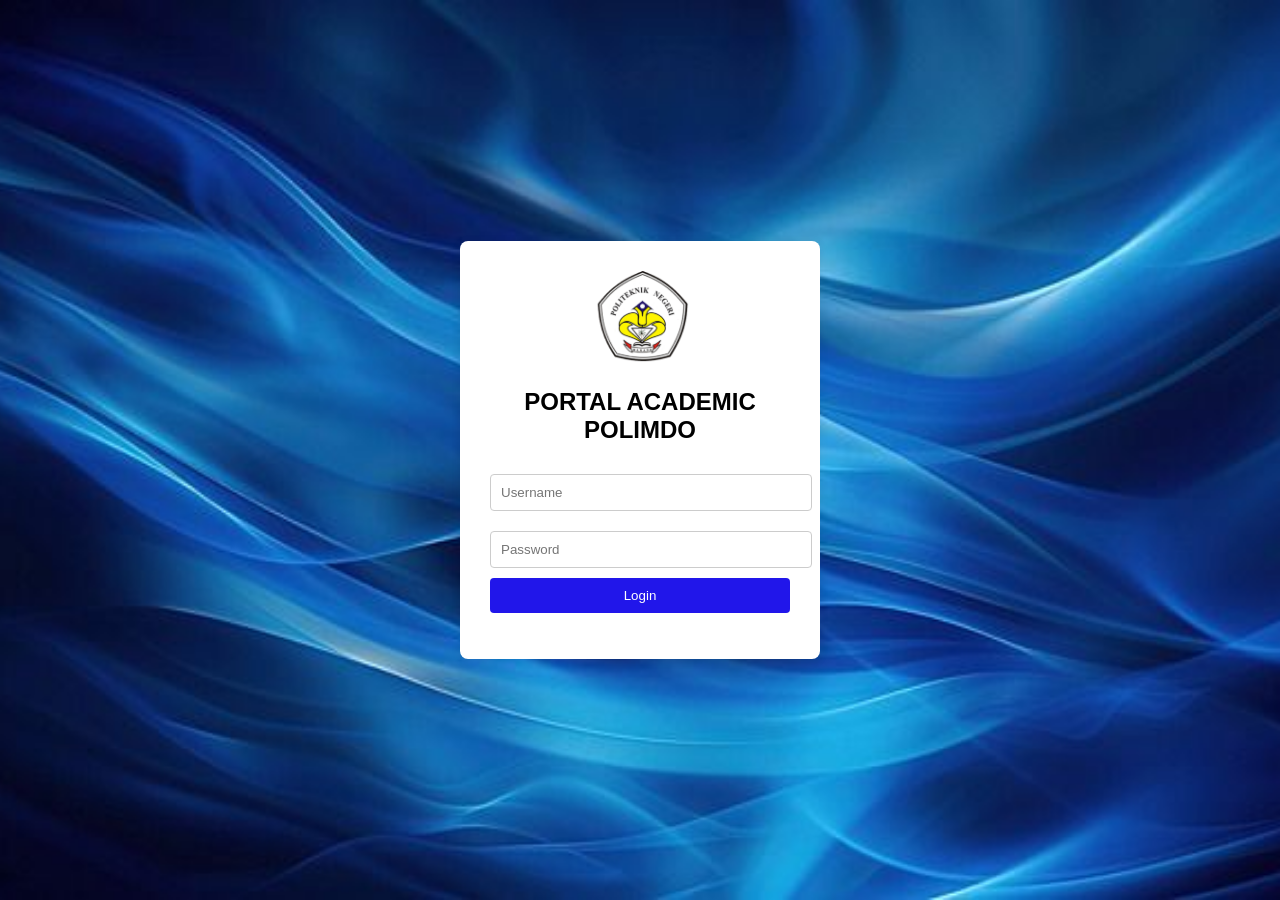
<file: index.html>
<!DOCTYPE html>
<html lang="id">
<head>
    <meta charset="UTF-8">
    <meta name="viewport" content="width=device-width, initial-scale=1.0">
    <title>portal polimdo</title>
    <link rel="stylesheet" href="style.css">
    <style>
      body {
        background-image: url("backgraund.jpeg");
        background-size: cover;
        background-position: center;
        background-repeat: no-repeat;
      }
    </style>
</head>
<body>
    <div class="login-container">
        <img src="logo.png" alt="logo" class="logo">
              <h2>PORTAL ACADEMIC POLIMDO</h2>
        <form onsubmit="return validateLogin()">
    <input type="text" id="username" placeholder="Username" required>
    <input type="password" id="password" placeholder="Password" required>
    <button type="submit">Login</button>
  </form>
  <p id="error-message"></p>
</div>

<script>
  function validateLogin() {
    const username = document.getElementById("username").value;
    const password = document.getElementById("password").value;
    const errorMessage = document.getElementById("error-message");

    // Ganti sesuai username dan password yang kamu inginkan
    const correctUsername = "31052006";
    const correctPassword = "politeknik";

    if (username === correctUsername && password === correctPassword) {
  window.location.href = "dashboard.html"; // ke halaman setelah login
  return false; // stop form submit karena sudah redirect

    } else {
      errorMessage.textContent = "Username atau password salah!";
      return false;
    }
  }
</script>

</body>
</html>
</file>
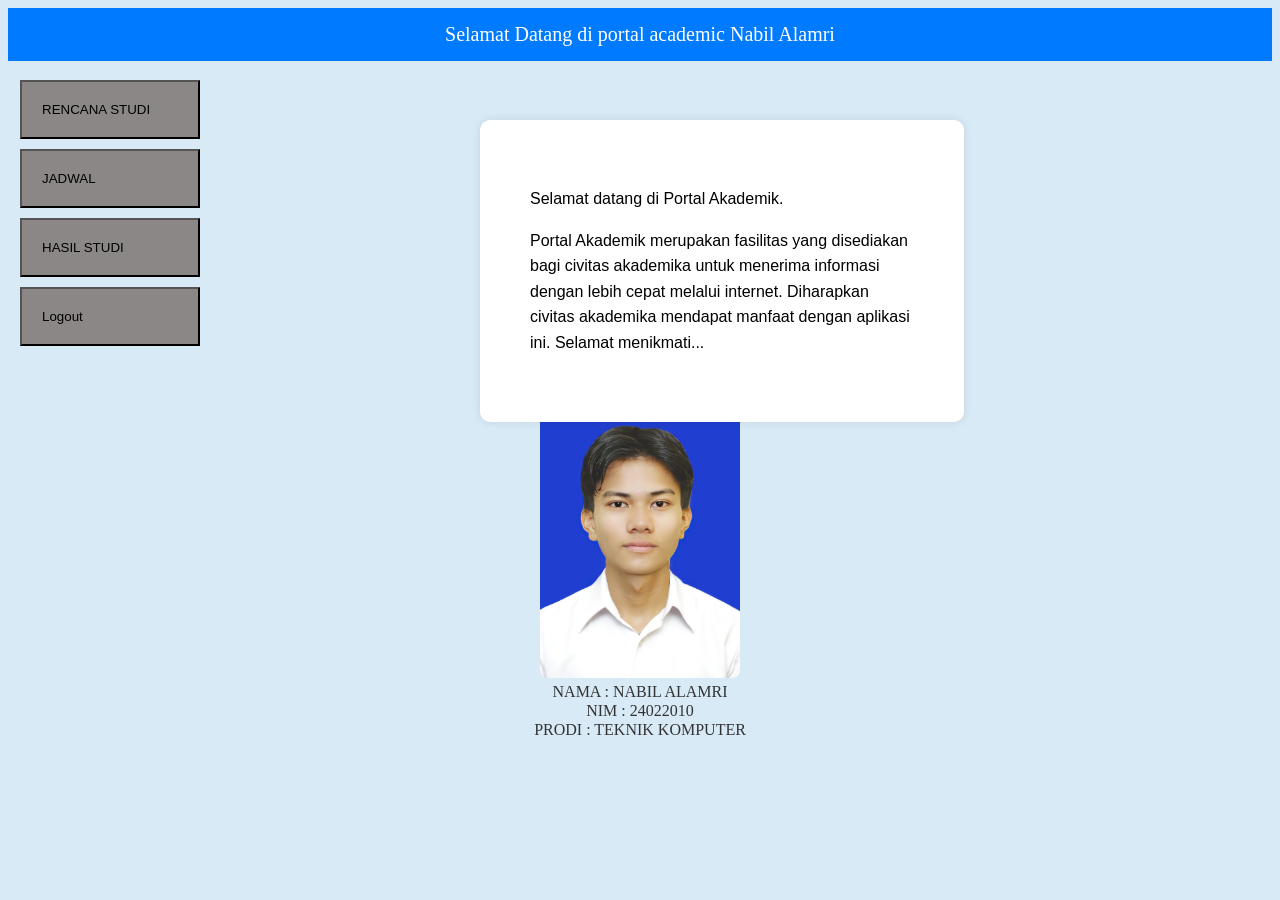
<file: dashboard.html>
<!DOCTYPE html>
<html lang="id">
<head>
  <meta name="viewport" content="width=device-width,initial-scale-1.0">
  <title>Dashboard</title>
  <style>

   
    
    

    .navbar {
      background: #007bff;
      color: white;
      padding: 15px;
      text-align: center;
      font-size: 20px;
    }

    .menu {
  position: fixed;
  top: 60px; /* beri jarak dari navbar */
  left: 0;
  width: 180px;
  padding: 20px;
  display: flex;
  flex-direction: column;
  gap: 10px;
}

.menu button {
  width: 100%;
  padding: 20px;
  background-color: #8c8787;
  text-align: left;
  font-family: Impact, Haettenschweiler, 'Arial Narrow Bold', sans-serif;
  font-weight: 300;
  cursor: pointer;
  transition: background-color 1s;
}


.navbar {
  color: white;
  padding: 15px;
  font-size: 20px;
}

.content {
  margin-left: 600px; /* menyesuaikan dengan lebar .menu */
  margin-top: 20px;
  font-size: 18px;
}

body {
  background-color: #d9eaf7; /* biru muda */
}

.welcome-box {
  background-color: white;
  padding: 50px;
  margin: 100px auto;
  width: 30%;
  border-radius: 10px;
  box-shadow: 0 0 10px rgba(0,0,0,0.1);
  font-family: sans-serif;
  line-height: 1.6;
  position: absolute;
  top: 20px;
  left: 480px;
}

.foto-dashboard {
            width: 200px;
            height: auto;
            border-radius: 8px;
        }

        .foto-container {
            text-align: center;
            margin-top: 350px;
          
        }

        .foto-caption {
            margin-top: 1px;
            margin-bottom: 1px;
            font-size: 16px;
            color: #333;
        }







  </style>
</head>
<body>

<div class="navbar">
  Selamat Datang di portal academic Nabil Alamri
</div>

<div class="foto-container">
  <img src="profil.jpg" alt="foto-profil" class="foto-dashboard">
  <p class="foto-caption">NAMA : NABIL ALAMRI</p>
  <p class="foto-caption">NIM : 24022010</p>
  <p class="foto-caption">PRODI : TEKNIK KOMPUTER</p>
</div>

<div class="menu">
  <a href="rencana.html"><button>RENCANA STUDI</button></a>
  <a href="jadwal.html"><button>JADWAL</button></a>
  <a href="hasil.html"><button>HASIL STUDI</button></a>
  <a href="index.html"><button>Logout</button></a>
</div>


<div class="welcome-box">
  <p>Selamat datang di Portal Akademik.</p>
  <p>
    Portal Akademik merupakan fasilitas yang
     disediakan bagi civitas 
    akademika untuk menerima informasi
     dengan lebih cepat melalui internet.
    Diharapkan civitas akademika mendapat 
    manfaat dengan aplikasi ini. Selamat menikmati...
  </p>
</div>


<div class="content" id="content">
</div>

<script>
  function showContent(menu) {
    let isi = "";
    if (menu === "profil") {
      isi = "Nama: Nabil alamri Contoh<br>NIM: 310506<br>Prodi: Teknik komputer";
    } else if (menu === "jadwal") {
      isi = "Senin - Matematika<br>Selasa - Pemrograman Web<br>Rabu - Jaringan Komputer";
    } else if (menu === "Hasil studi") {
      isi = "Matematika: A<br>Pemrograman Web: B+<br>Jaringan Komputer: A-";
    }
    document.getElementById("content").innerHTML = isi;
  }

  function logout() {
    alert("Kamu telah logout.");
    window.location.href = "index.html";
  }
</script>

</body>
</html>
</file>
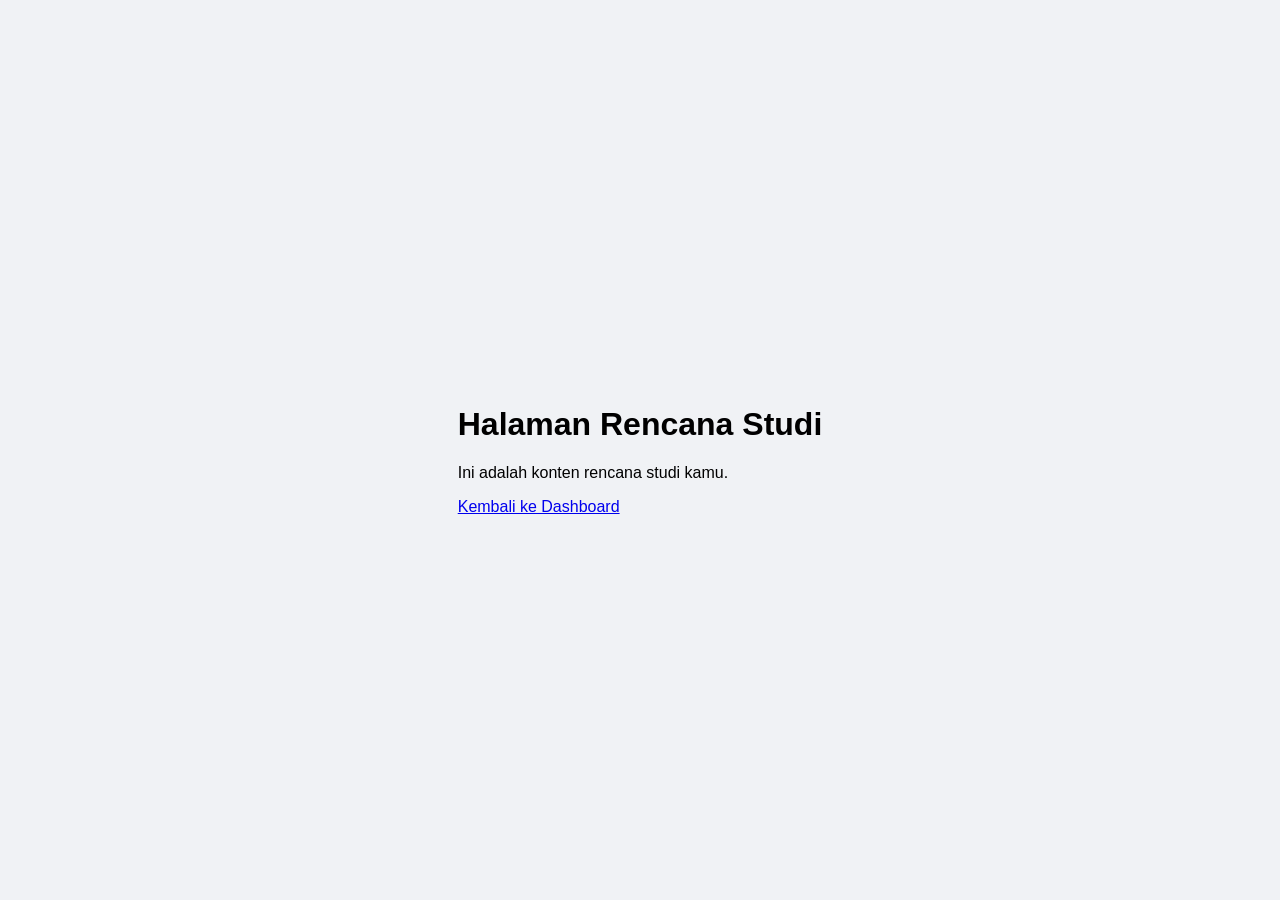
<file: rencana studi.html>
<!DOCTYPE html>
<html lang="id">
<head>
    <meta charset="UTF-8">
    <title>Rencana Studi</title>
    <link rel="stylesheet" href="style.css"> <!-- jika pakai CSS terpisah -->
    <style>
      
        .container {
            padding: 20px;
        }
    </style>
</head>
<body>
    <div class="container">
        <h1>Halaman Rencana Studi</h1>
        <p>Ini adalah konten rencana studi kamu.</p>
        <a href="dashboard.html">Kembali ke Dashboard</a>
    </div>
</body>
</html>
</file>
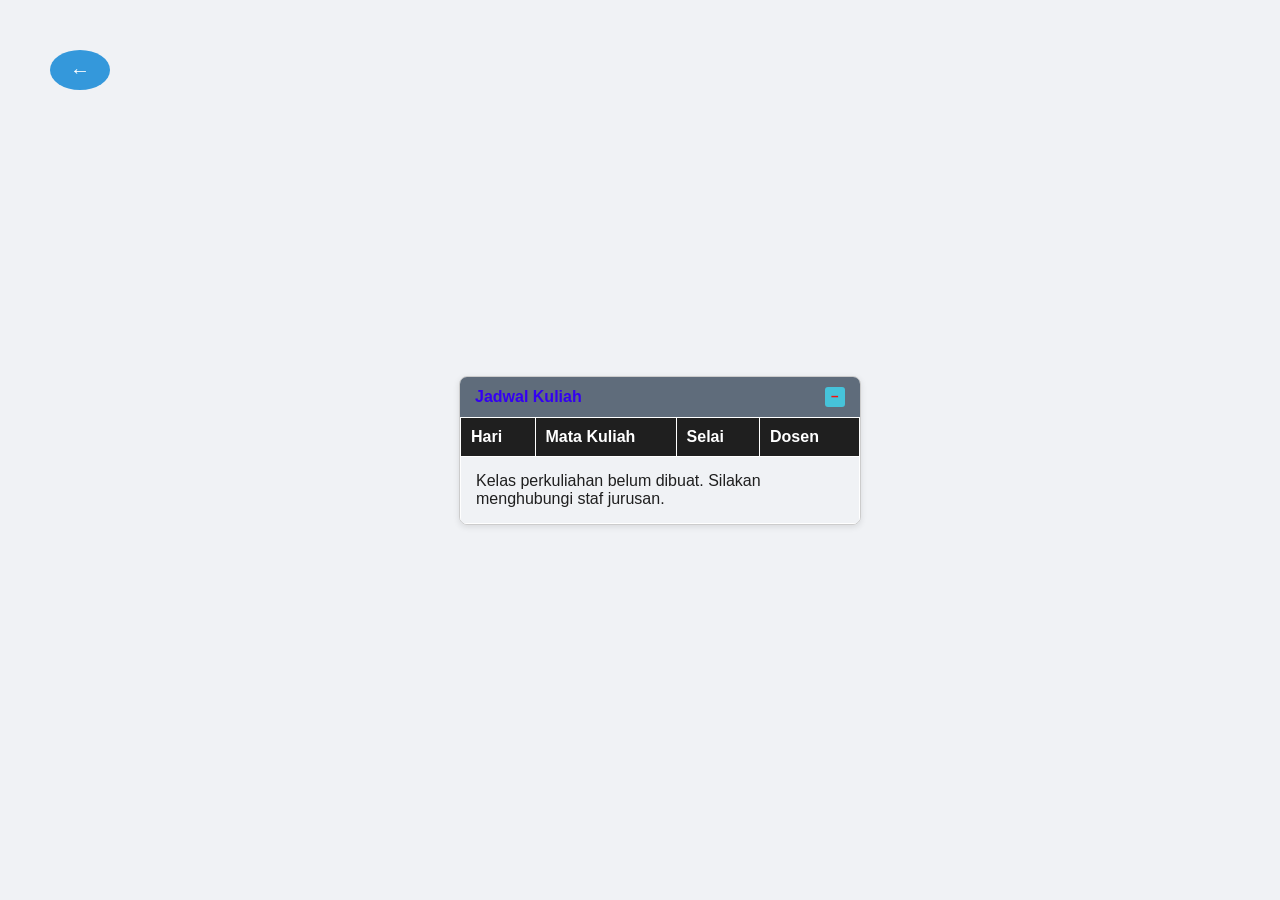
<file: rencana.html>
<!DOCTYPE html>
<html lang="id">
<head>
    <meta charset="UTF-8">
    <title>Rencana Studi</title>
    <link rel="stylesheet" href="style.css"> <!-- jika pakai CSS terpisah -->
    <style>

        body {
            margin: 0;
            padding: 0;
            color: rgb(17, 48, 203);
        }
        .container {
            padding: 20px;
        }

        .back-button {
  display: inline-block;
  background-color: #3498db; /* warna biru */
  color: white;
  text-decoration: none;
  padding: 10px;
  border-radius: 50%; /* bikin bulat */
  font-size: 20px;
  width: 40px;
  height: 20px;
  text-align: center;
  line-height: 20px;
  position: absolute;
  top: 50px;
  left: 50px;
}

.card {
  border: 1px solid #cccccc;
  border-radius: 8px;
  font-family: Arial, sans-serif;
  box-shadow: 0 2px 6px rgba(0, 0, 0, 0.1);
  overflow: hidden;
  margin: auto;
  width: 400px;
}
.card-header {
  background-color: #5f6c7b;
  color: rgb(52, 0, 242);
  padding: 10px 15px;
  font-weight: bold;
  display: flex;
  justify-content: space-between;
  align-items: center;
}
.minimize-btn {
  background-color: #46c3da;
  border: none;
  width: 20px;
  height: 20px;
  border-radius: 3px;
  color: rgb(247, 15, 15);
  font-weight: bold;
  cursor: default;
}
table {
  width: 100%;
  border-collapse: collapse;
}
thead {
  background-color: #1f1f1f;
  color: white;
}
th, td {
  padding: 10px;
  border: 1px solid #ffffff;
  text-align: left;
}
.empty-message {
  padding: 15px;
  color: #1f1f1f;
}
        
    </style>
</head>
<body>
    <div class="container">
         <a href="dashboard.html" class="back-button">&#8592;</a>
    </div>

    <div class="card">
        <div class="card-header">
          Jadwal Kuliah
          <button class="minimize-btn">−</button>
        </div>
        <table>
          <thead>
            <tr>
              <th>Hari</th>
              <th>Mata Kuliah</th>
              <th>Selai</th>
              <th>Dosen</th>
            </tr>
          </thead>
          <tbody>
            <tr>
              <td colspan="4" class="empty-message">Kelas perkuliahan belum dibuat. Silakan menghubungi staf jurusan.</td>
            </tr>
          </tbody>
        </table>
      </div>
</body>
</html>
</file>
<file: style.css>
body {
    margin: 0;
    padding: 0;
    background: #f0f2f5;
    display: flex;
    justify-content: center;
    align-items: center;
    height: 100vh;
    font-family: Arial, sans-serif;
}

.login-container {
    background: white;
    padding: 30px;
    border-radius: 8px;
    box-shadow: 0 2px 10px rgba(0,0,0,0.1);
    width: 300px;
    text-align: center;
}

.login-container h2 {
 margin-bottom: 20px;
}

.login-container input {
    width: 100%;
    padding: 10px;
    margin: 10px 0;
    border: 1px solid #ccc;
    border-radius: 4px;
}

.login-container button {
    width: 100%;
    padding: 10px;
    background: #2116ea;
    color: white;
    border: none;
    border-radius: 4px;
    cursor: pointer;
}



.logo {
    width: 100px;
    height: auto;
}

.login-container button:hover {
    background: #45a049;
}
</file>
